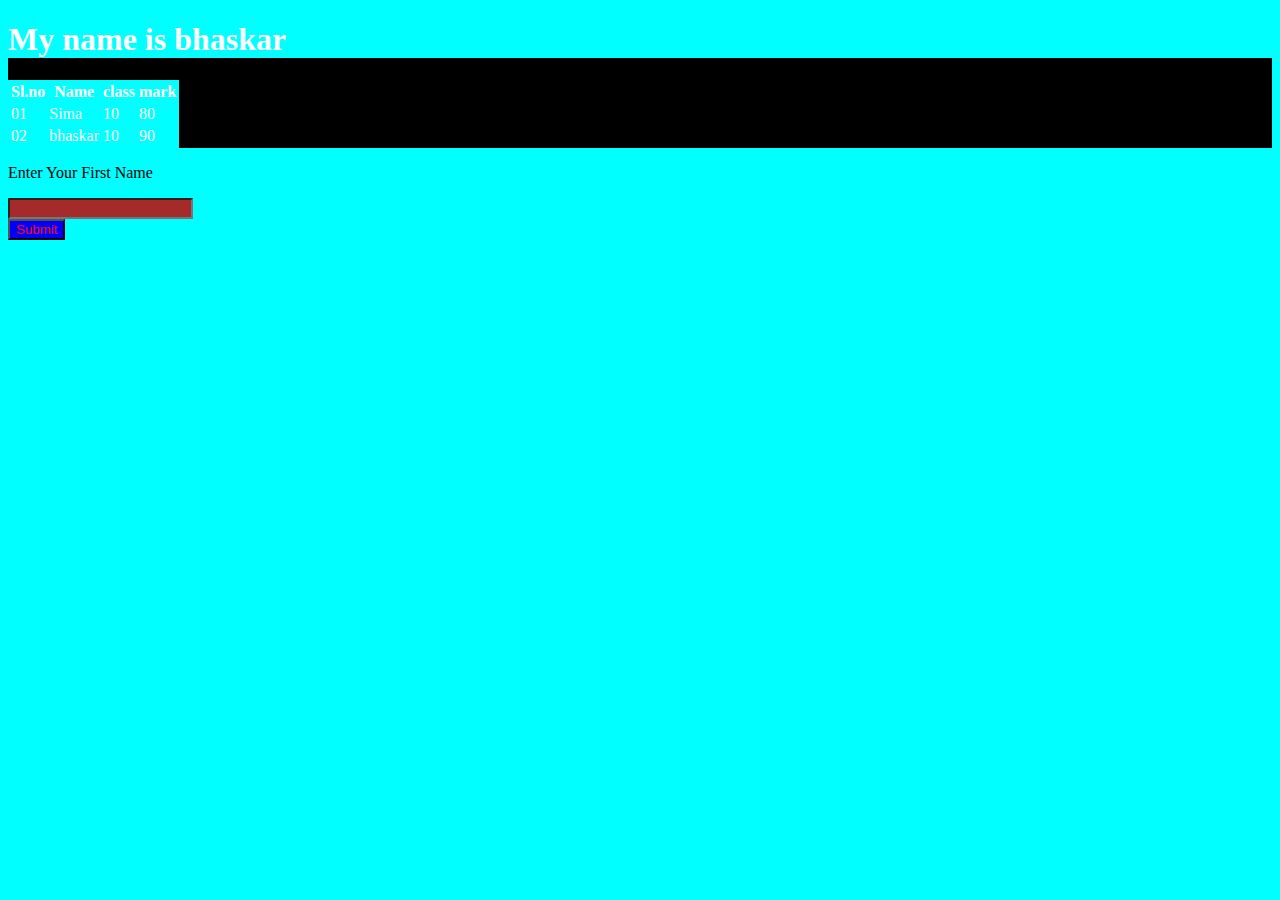
<file: index.html>
<!DOCTYPE html>
<title>my practice</title>
<link rel="stylesheet" href="style.css">
<head>
<div class="bhaskar_1">
    <h1>My name is bhaskar</h1>
    <Table>
        <thead>
            <th>Sl.no</th>
            <th>Name</th>
            <th>class</th>
            <th>mark</th>
        </thead>
        <tbody>
            <tr>
                <td>01</td>
                <td>Sima</td>
                <td>10</td>
                <td>80</td>
            </tr>
            <tr>
                <td>02</td>
                <td>bhaskar</td>
                <td>10</td>
                <td>90</td>
            </tr>
        </tbody>
    </Table>
</div>
<div>
    <form action="fname">
        <p>Enter Your First Name</p>
        <input  type="check box" class="fname" id="fname">
    </form>
    <button id="ny">Submit</button>
</div>
</head>
</file>
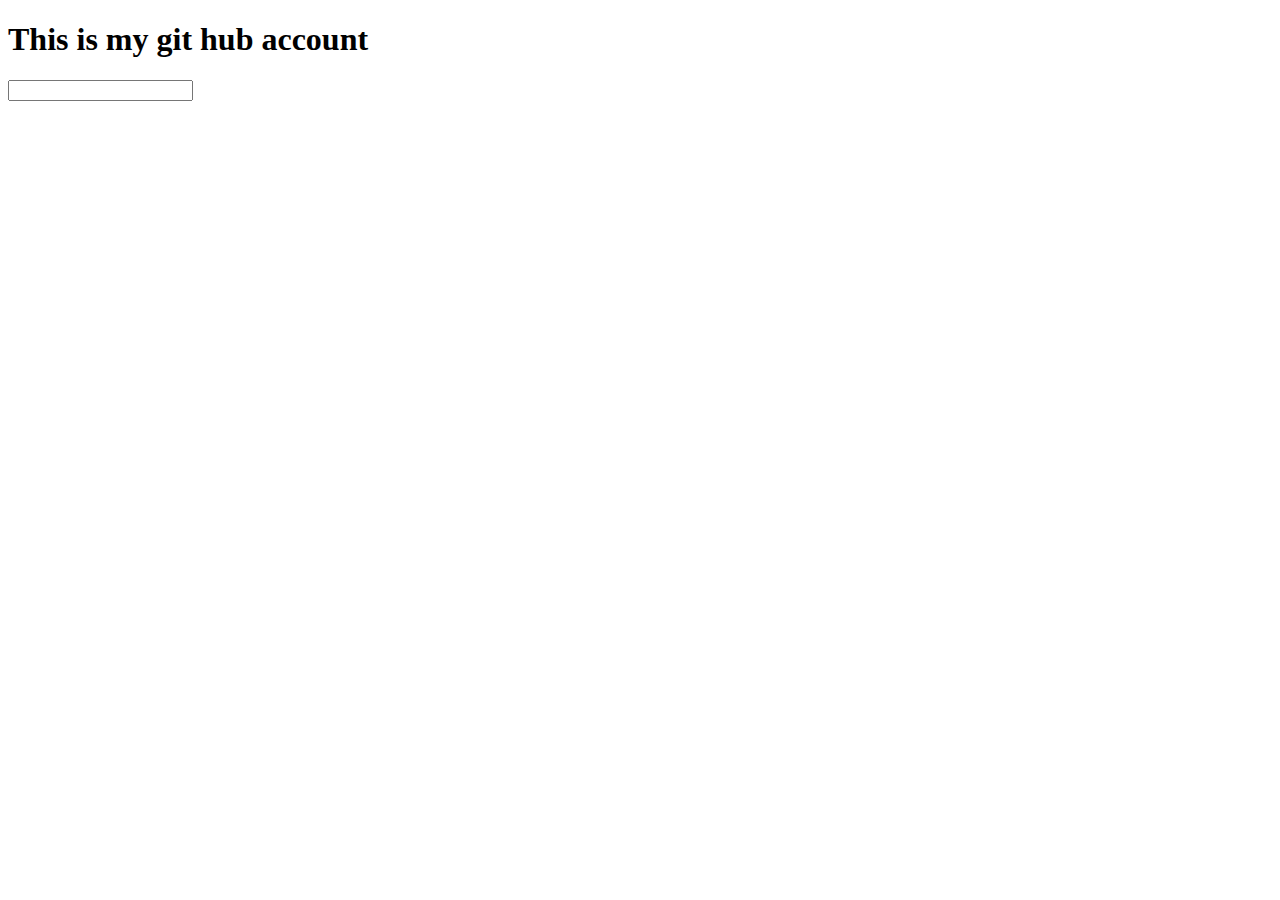
<file: in line .html>
<!DOCTYPE html>
<html lang="en">
<head>
    <meta charset="UTF-8">
    <meta name="viewport" content="width=device-width, initial-scale=1.0">
    <title>Document</title>
</head>
<body>
    <h1>This is my git hub account</h1>
    <input type="bhaskar" id="bhaskar" class="bhaskar">
</body>
</html>
</file>
<file: style.css>
.bhaskar_1{
    background-color: black;
    color: white;
}
*{
    background-color: aqua;
}
#ny{
    background-color: blue;
    color: red;
}
.fname{
    background-color: brown;
}
</file>
